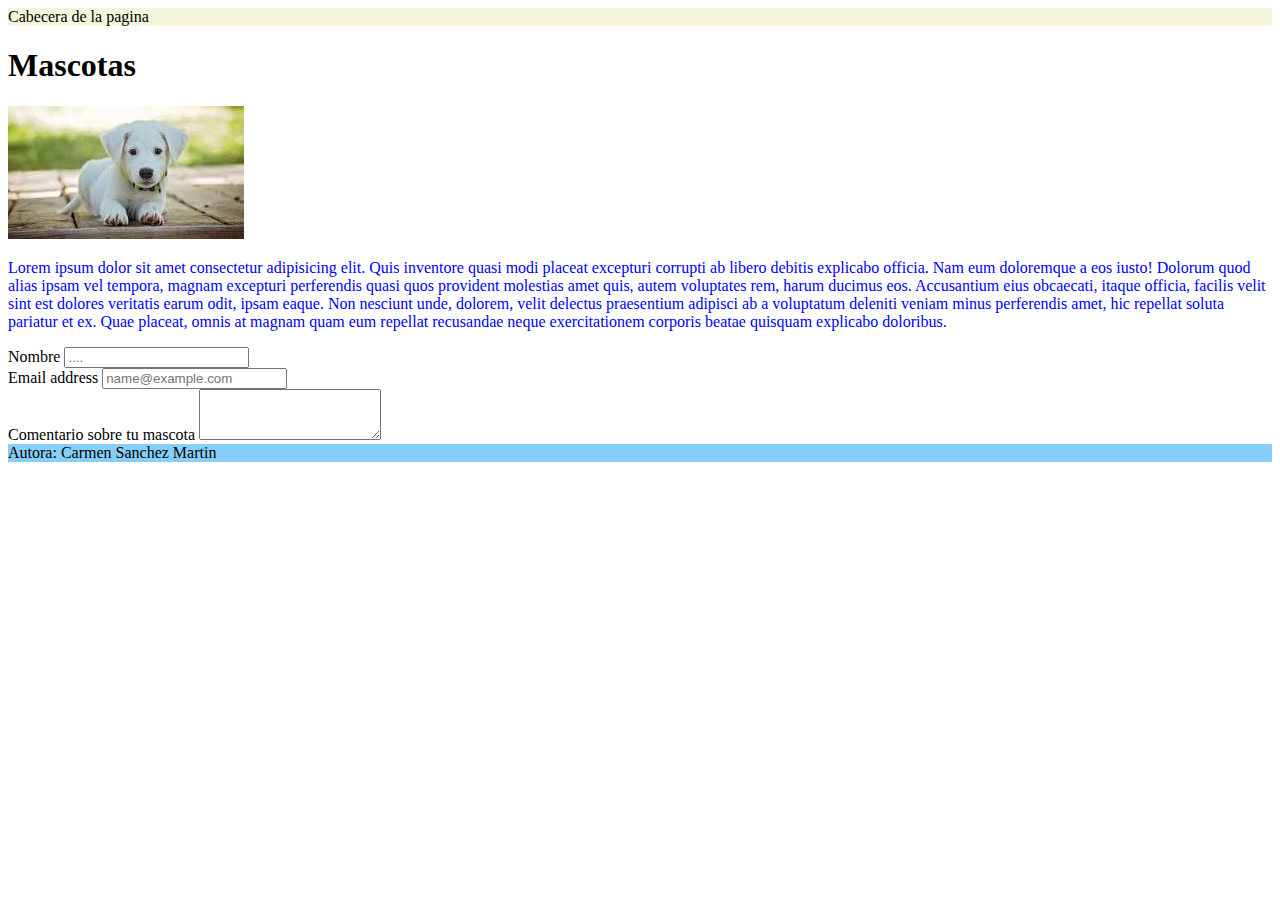
<file: index.html>
<!doctype html>
<html lang="en">

<head>
  <title>Title</title>
  <!-- Required meta tags -->
  <meta charset="utf-8">
  <meta name="viewport" content="width=device-width, initial-scale=1, shrink-to-fit=no">
    <link rel="stylesheet" href="css/style.css">
  <!-- Bootstrap CSS v5.2.1 -->
  <link href="https://cdn.jsdelivr.net/npm/bootstrap@5.2.1/dist/css/bootstrap.min.css" rel="stylesheet"
    integrity="sha384-iYQeCzEYFbKjA/T2uDLTpkwGzCiq6soy8tYaI1GyVh/UjpbCx/TYkiZhlZB6+fzT" crossorigin="anonymous">

</head>

<body>
    <header>Cabecera de la pagina</header>
  <h1 class="display-2 text-center">Mascotas</h1>
  <img src="images/descarga.jpg" alt="" class="">
<p>Lorem ipsum dolor sit amet consectetur adipisicing elit. Quis inventore quasi modi placeat excepturi corrupti ab libero debitis explicabo officia. Nam eum doloremque a eos iusto! Dolorum quod alias ipsam vel tempora, magnam excepturi perferendis quasi quos provident molestias amet quis, autem voluptates rem, harum ducimus eos. Accusantium eius obcaecati, itaque officia, facilis velit sint est dolores veritatis earum odit, ipsam eaque. Non nesciunt unde, dolorem, velit delectus praesentium adipisci ab a voluptatum deleniti veniam minus perferendis amet, hic repellat soluta pariatur et ex. Quae placeat, omnis at magnam quam eum repellat recusandae neque exercitationem corporis beatae quisquam explicabo doloribus.</p>

<div class="mb-3">
    <label for="exampleFormControlInput1" class="form-label">Nombre</label>
    <input type="email" class="form-control" id="exampleFormControlInput1" placeholder="....">
  </div>
<div class="mb-3">
    <label for="exampleFormControlInput1" class="form-label">Email address</label>
    <input type="email" class="form-control" id="exampleFormControlInput1" placeholder="name@example.com">
  </div>
  <div class="mb-3">
    <label for="exampleFormControlTextarea1" class="form-label">Comentario sobre tu mascota</label>
    <textarea class="form-control" id="exampleFormControlTextarea1" rows="3"></textarea>
  </div>
    
<footer>
    Autora: Carmen Sanchez Martin
  </footer>
  <script src="https://cdn.jsdelivr.net/npm/@popperjs/core@2.11.6/dist/umd/popper.min.js"
    integrity="sha384-oBqDVmMz9ATKxIep9tiCxS/Z9fNfEXiDAYTujMAeBAsjFuCZSmKbSSUnQlmh/jp3" crossorigin="anonymous">
  </script>

  <script src="https://cdn.jsdelivr.net/npm/bootstrap@5.2.1/dist/js/bootstrap.min.js"
    integrity="sha384-7VPbUDkoPSGFnVtYi0QogXtr74QeVeeIs99Qfg5YCF+TidwNdjvaKZX19NZ/e6oz" crossorigin="anonymous">
  </script>
</body>

</html>
</file>
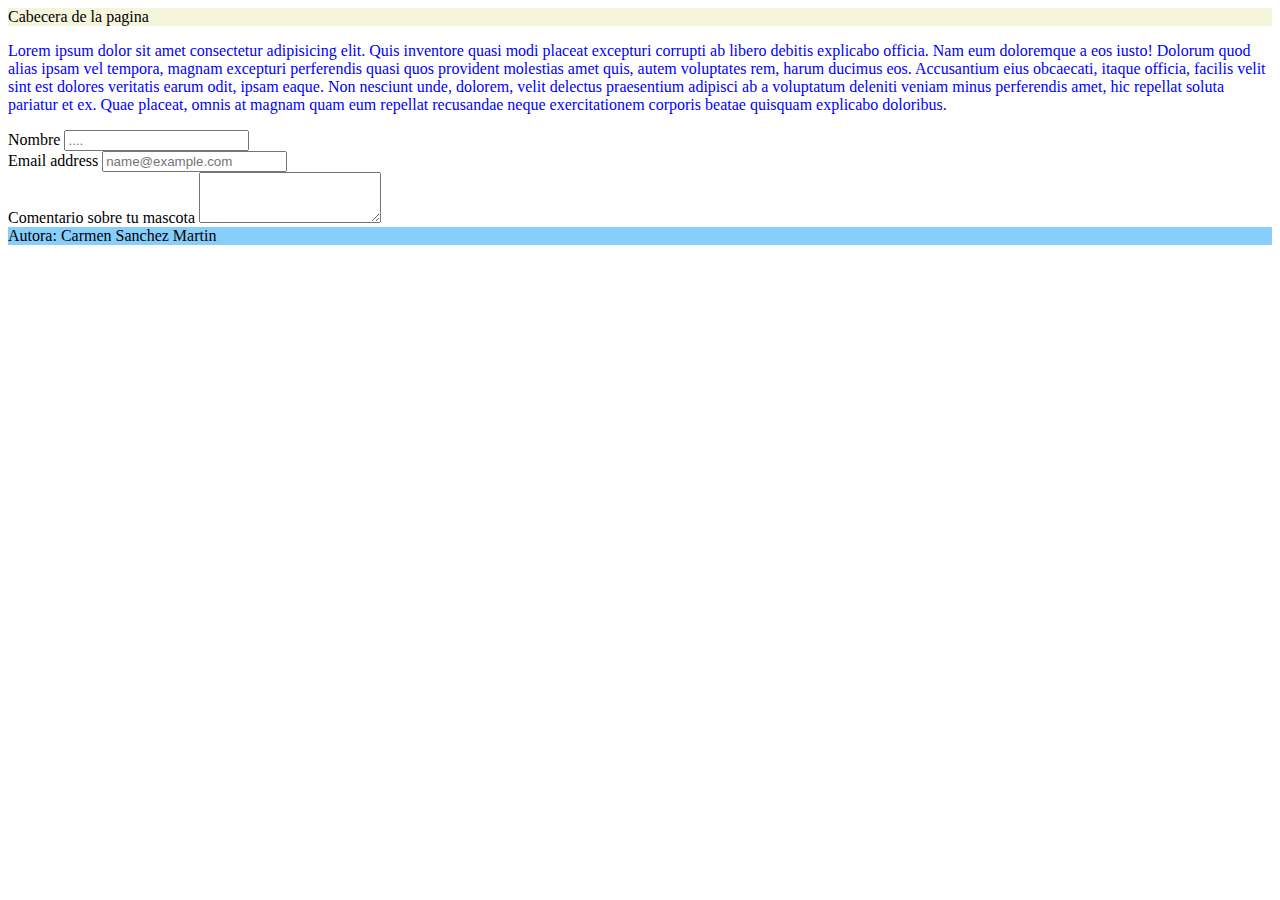
<file: formulario.html>
<!doctype html>
<html lang="en">

<head>
  <title>Title</title>
  <!-- Required meta tags -->
  <meta charset="utf-8">
  <meta name="viewport" content="width=device-width, initial-scale=1, shrink-to-fit=no">
    <link rel="stylesheet" href="css/style.css">
  <!-- Bootstrap CSS v5.2.1 -->
  <link href="https://cdn.jsdelivr.net/npm/bootstrap@5.2.1/dist/css/bootstrap.min.css" rel="stylesheet"
    integrity="sha384-iYQeCzEYFbKjA/T2uDLTpkwGzCiq6soy8tYaI1GyVh/UjpbCx/TYkiZhlZB6+fzT" crossorigin="anonymous">

</head>

<body>
    <header>Cabecera de la pagina</header>
    <p>Lorem ipsum dolor sit amet consectetur adipisicing elit. Quis inventore quasi modi placeat excepturi corrupti ab libero debitis explicabo officia. Nam eum doloremque a eos iusto! Dolorum quod alias ipsam vel tempora, magnam excepturi perferendis quasi quos provident molestias amet quis, autem voluptates rem, harum ducimus eos. Accusantium eius obcaecati, itaque officia, facilis velit sint est dolores veritatis earum odit, ipsam eaque. Non nesciunt unde, dolorem, velit delectus praesentium adipisci ab a voluptatum deleniti veniam minus perferendis amet, hic repellat soluta pariatur et ex. Quae placeat, omnis at magnam quam eum repellat recusandae neque exercitationem corporis beatae quisquam explicabo doloribus.</p>
    <div class="mb-3">
        <label for="exampleFormControlInput1" class="form-label">Nombre</label>
        <input type="email" class="form-control" id="exampleFormControlInput1" placeholder="....">
    </div>
    <div class="mb-3">
        <label for="exampleFormControlInput1" class="form-label">Email address</label>
        <input type="email" class="form-control" id="exampleFormControlInput1" placeholder="name@example.com">
    </div>
    <div class="mb-3">
        <label for="exampleFormControlTextarea1" class="form-label">Comentario sobre tu mascota</label>
        <textarea class="form-control" id="exampleFormControlTextarea1" rows="3"></textarea>
    </div>    
    <footer>
    Autora: Carmen Sanchez Martin
     </footer>
  <script src="https://cdn.jsdelivr.net/npm/@popperjs/core@2.11.6/dist/umd/popper.min.js"
    integrity="sha384-oBqDVmMz9ATKxIep9tiCxS/Z9fNfEXiDAYTujMAeBAsjFuCZSmKbSSUnQlmh/jp3" crossorigin="anonymous">
  </script>

  <script src="https://cdn.jsdelivr.net/npm/bootstrap@5.2.1/dist/js/bootstrap.min.js"
    integrity="sha384-7VPbUDkoPSGFnVtYi0QogXtr74QeVeeIs99Qfg5YCF+TidwNdjvaKZX19NZ/e6oz" crossorigin="anonymous">
  </script>
</body>

</html>
</file>
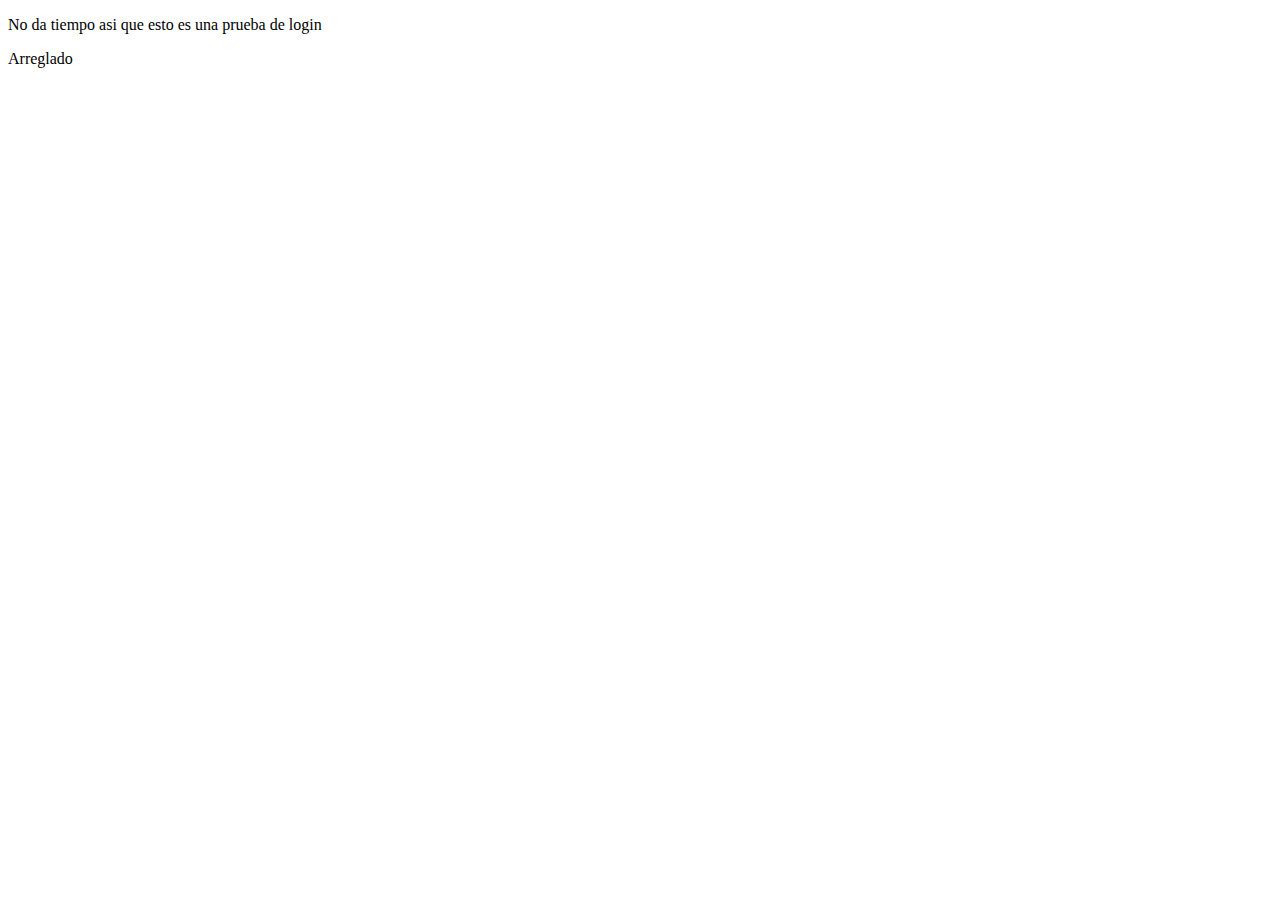
<file: login.html>
<!doctype html>
<html lang="en">

<head>
  <title>Title</title>
  <!-- Required meta tags -->
  <meta charset="utf-8">
  <meta name="viewport" content="width=device-width, initial-scale=1, shrink-to-fit=no">

  <!-- Bootstrap CSS v5.2.1 -->
  <link href="https://cdn.jsdelivr.net/npm/bootstrap@5.2.1/dist/css/bootstrap.min.css" rel="stylesheet"
    integrity="sha384-iYQeCzEYFbKjA/T2uDLTpkwGzCiq6soy8tYaI1GyVh/UjpbCx/TYkiZhlZB6+fzT" crossorigin="anonymous">

</head>

<body>
    <p>No da tiempo asi que esto es una prueba de login</p>
   <p>Arreglado</p>
    <a href="index.html"></a>
  <!-- Bootstrap JavaScript Libraries -->
  <script src="https://cdn.jsdelivr.net/npm/@popperjs/core@2.11.6/dist/umd/popper.min.js"
    integrity="sha384-oBqDVmMz9ATKxIep9tiCxS/Z9fNfEXiDAYTujMAeBAsjFuCZSmKbSSUnQlmh/jp3" crossorigin="anonymous">
  </script>

  <script src="https://cdn.jsdelivr.net/npm/bootstrap@5.2.1/dist/js/bootstrap.min.js"
    integrity="sha384-7VPbUDkoPSGFnVtYi0QogXtr74QeVeeIs99Qfg5YCF+TidwNdjvaKZX19NZ/e6oz" crossorigin="anonymous">
  </script>
</body>

</html>
</file>
<file: css/style.css>
header{
    background-color: beige;
}

p{
    color: blue;
}

footer{
    background-color: lightskyblue;
}
</file>
